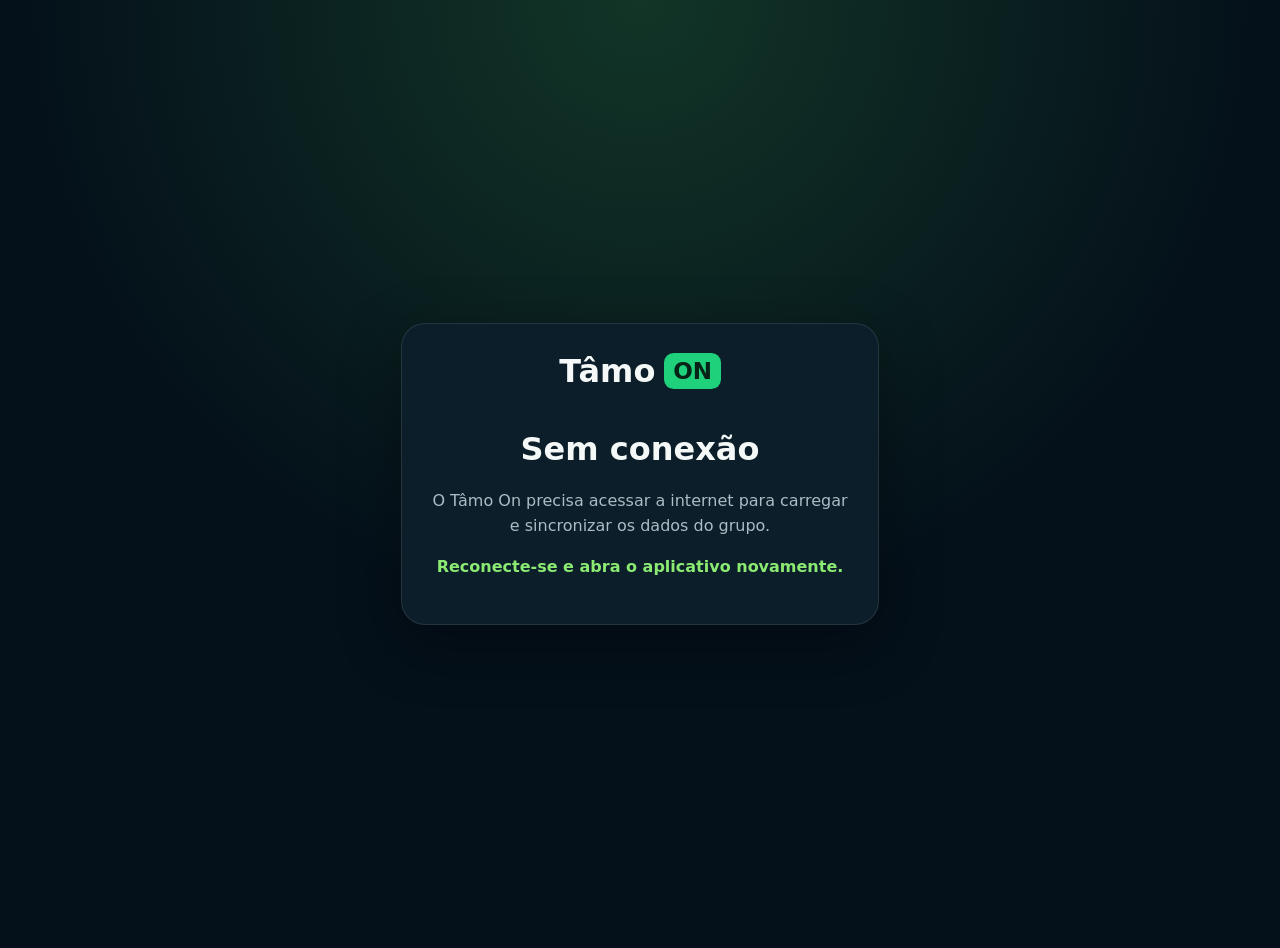
<file: offline.html>
<!doctype html>
<html lang="pt-BR">
<head>
  <meta charset="utf-8">
  <meta name="viewport" content="width=device-width,initial-scale=1,viewport-fit=cover">
  <meta name="theme-color" content="#041521">
  <title>Tâmo On offline</title>
  <style>
    body{font:16px system-ui,-apple-system,"Segoe UI",sans-serif;background:radial-gradient(circle at 50% 0,#123527,#04101a 55%);color:#f4f8f6;display:grid;place-items:center;min-height:100vh;margin:0;padding:24px;text-align:center}
    .c{max-width:420px;background:#0b1e2a;border:1px solid rgba(255,255,255,.1);border-radius:24px;padding:28px;box-shadow:0 18px 60px rgba(0,0,0,.35)}
    img{width:128px;height:128px;object-fit:contain;filter:drop-shadow(0 10px 14px rgba(0,0,0,.4))}
    p{color:#a9bdc4;line-height:1.55}b{color:#8bea72}
  .brand{display:inline-flex;align-items:center;gap:.28em;font-size:2rem;font-weight:800;margin-bottom:18px}.brand b{font-size:.72em;background:#1ed17a;color:#062317;padding:.22em .38em;border-radius:.42em}</style>
</head>
<body><div class="c"><div class="brand" aria-label="Tâmo On"><span>Tâmo</span><b>ON</b></div><h1>Sem conexão</h1><p>O Tâmo On precisa acessar a internet para carregar e sincronizar os dados do grupo.</p><p><b>Reconecte-se e abra o aplicativo novamente.</b></p></div></body>
</html>
</file>
